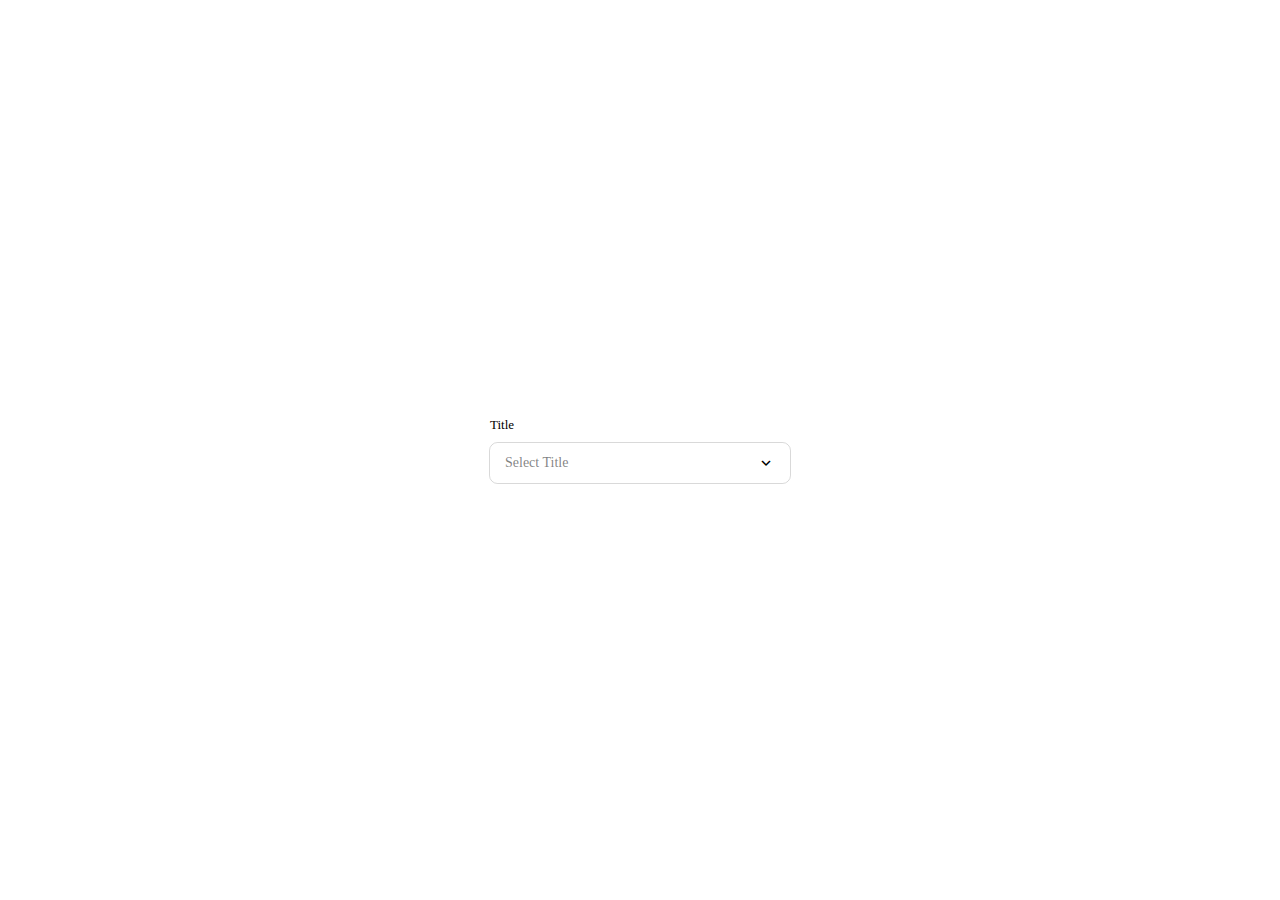
<file: test.html>
<!DOCTYPE html>
<html lang="en">
  <head>
    <meta charset="UTF-8" />
    <meta http-equiv="X-UA-Compatible" content="IE=edge" />
    <meta name="viewport" content="width=device-width, initial-scale=1.0" />
    <link
      href="https://fonts.googleapis.com/icon?family=Material+Icons|Material+Icons+Outlined|Material+Icons+Round|Material+Icons+Sharp|Material+Icons+Two+Tone"
      rel="stylesheet"
    />
    <link rel="preconnect" href="https://fonts.googleapis.com" />
    <link rel="preconnect" href="https://fonts.gstatic.com" crossorigin />
    <link
      href="https://fonts.googleapis.com/css2?family=Foldit:wght@100;200;300;400;500;600;700;800;900&display=swap"
      rel="stylesheet"
    />
    <title>Dropdown</title>

    <style>
      body {
        margin: 0;
        padding: 0;
        width: 100%;
        height: 100vh;
        background: white;
      }
      .center {
        width: 100%;
        height: 100%;
        display: flex;
        align-items: center;
        justify-content: center;
      }
      .dropdown {
        width: 300px;
        height: fit-content;
        box-sizing: border-box;
        position: relative;
      }
      .input-box {
        width: 100%;
        height: 40px;
        box-sizing: border-box;
        outline: 0.3mm solid rgba(0, 0, 0, 0.15);
        border-radius: 2mm;
        padding: 10px 15px;
        font-family: poppins;
        font-size: 14px;
        cursor: pointer;
        display: flex;
        align-items: center;
        justify-content: flex-start;
        position: relative;
      }
      .input-box::before {
        content: "expand_more";
        font-family: "Material Icons";
        position: absolute;
        font-size: 18px;
        top: 50%;
        right: 15px;
        transform: translate(0, -50%);
        width: fit-content;
        height: fit-content;
      }
      .input-box.open::before {
        content: "expand_less";
      }
      .input-box:empty::after {
        content: "Select Title";
        color: rgba(0, 0, 0, 0.5);
      }
      .list {
        position: absolute;
        top: 100%;
        left: 0;
        width: 100%;
        height: fit-content;
        background: white;
        margin-top: 10px;
        border-radius: 2mm;
        overflow: hidden;
        display: flex;
        align-items: center;
        justify-content: space-between;
        flex-direction: column;
        max-height: 0;
        transition: 0.25s ease-out;
      }
      .list input {
        display: none;
      }
      .list label {
        display: flex;
        width: 100%;
        align-items: center;
        justify-content: flex-start;
        font-family: poppins;
        font-size: 14px;
        padding: 10px 15px;
        box-sizing: border-box;
        cursor: pointer;
        position: relative;
      }
      .list label .material-icons-outlined,
      .input-box .material-icons-outlined {
        margin-right: 5px;
        font-size: 22px;
      }
      .list label:hover {
        background: rgba(0, 0, 0, 0.08);
      }
      input:checked + label {
        color: rgb(20, 117, 213);
        background: rgb(238, 245, 252);
      }
      input:checked + label::before {
        content: "done";
        font-family: "Material Icons";
        position: absolute;
        top: 50%;
        right: 15px;
        transform: translate(0, -50%);
        font-size: 18px;
      }
      .open {
        outline: 0.7mm solid rgb(20, 117, 213);
      }
      .title {
        font-family: poppins;
        font-size: small;
        font-weight: 500;
        margin-bottom: 10px;
      }
      .search-box {
        width: 100%;
        box-sizing: border-box;
        padding: 10px 8px;
      }
      #search {
        display: block;
        width: 100%;
        box-sizing: border-box;
        padding: 8px;
        border-radius: 1mm;
        border: none;
        outline: 0.3mm solid rgba(0, 0, 0, 0.15);
        font-family: poppins;
      }
      #search:focus {
        outline: 0.5mm solid rgba(0, 0, 0, 0.35);
      }
    </style>
  </head>
  <body>
    <div class="center">
      <div class="dropdown">
        <div class="title">Title</div>
        <div class="input-box"></div>
        <div class="list">
          <div class="search-box">
            <input
              type="search"
              name=""
              id="search"
              placeholder="Search Options"
              onkeyup="search(this)"
            />
          </div>
          <input type="radio" name="drop1" id="id11" class="radio" />
          <label for="id11">
            <span class="material-icons-outlined"> directions_walk </span>
            <span class="name">Walk</span>
          </label>

          <input type="radio" name="drop1" id="id12" class="radio" />
          <label for="id12">
            <span class="material-icons-outlined"> directions_bike </span>
            <span class="name">Road</span>
          </label>

          <input type="radio" name="drop1" id="id13" class="radio" />
          <label for="id13">
            <span class="material-icons-outlined"> train </span>
            <span class="name">Train</span>
          </label>

          <input type="radio" name="drop1" id="id14" class="radio" />
          <label for="id14">
            <span class="material-icons-outlined"> flight </span>
            <span class="name">Flight</span>
          </label>

          <input type="radio" name="drop1" id="id15" class="radio" />
          <label for="id15">
            <span class="material-icons-outlined"> directions_boat </span>
            <span class="name">Ship</span>
          </label>

          <input type="radio" name="drop1" id="id16" class="radio" />
          <label for="id16">
            <span class="material-icons-outlined"> local_shipping </span>
            <span class="name">Delivery</span>
          </label>
        </div>
      </div>
    </div>
    <script>
      var input = document.querySelector(".input-box");
      input.onclick = function () {
        this.classList.toggle("open");
        let list = this.nextElementSibling;
        if (list.style.maxHeight) {
          list.style.maxHeight = null;
          list.style.boxShadow = null;
        } else {
          list.style.maxHeight = list.scrollHeight + "px";
          list.style.boxShadow =
            "0 1px 2px 0 rgba(0, 0, 0, 0.15),0 1px 3px 1px rgba(0, 0, 0, 0.1)";
        }
      };

      var rad = document.querySelectorAll(".radio");
      rad.forEach((item) => {
        item.addEventListener("change", () => {
          input.innerHTML = item.nextElementSibling.innerHTML;
          input.click();
        });
      });

      var label = document.querySelectorAll("label");
      function search(searchin) {
        let searchVal = searchin.value;
        searchVal = searchVal.toUpperCase();
        label.forEach((item) => {
          let checkVal = item.querySelector(".name").innerHTML;
          checkVal = checkVal.toUpperCase();
          if (checkVal.indexOf(searchVal) == -1) {
            item.style.display = "none";
          } else {
            item.style.display = "flex";
          }
          let list = input.nextElementSibling;
          list.style.maxHeight = list.scrollHeight + "px";
        });
      }
    </script>
  </body>
</html>
</file>
